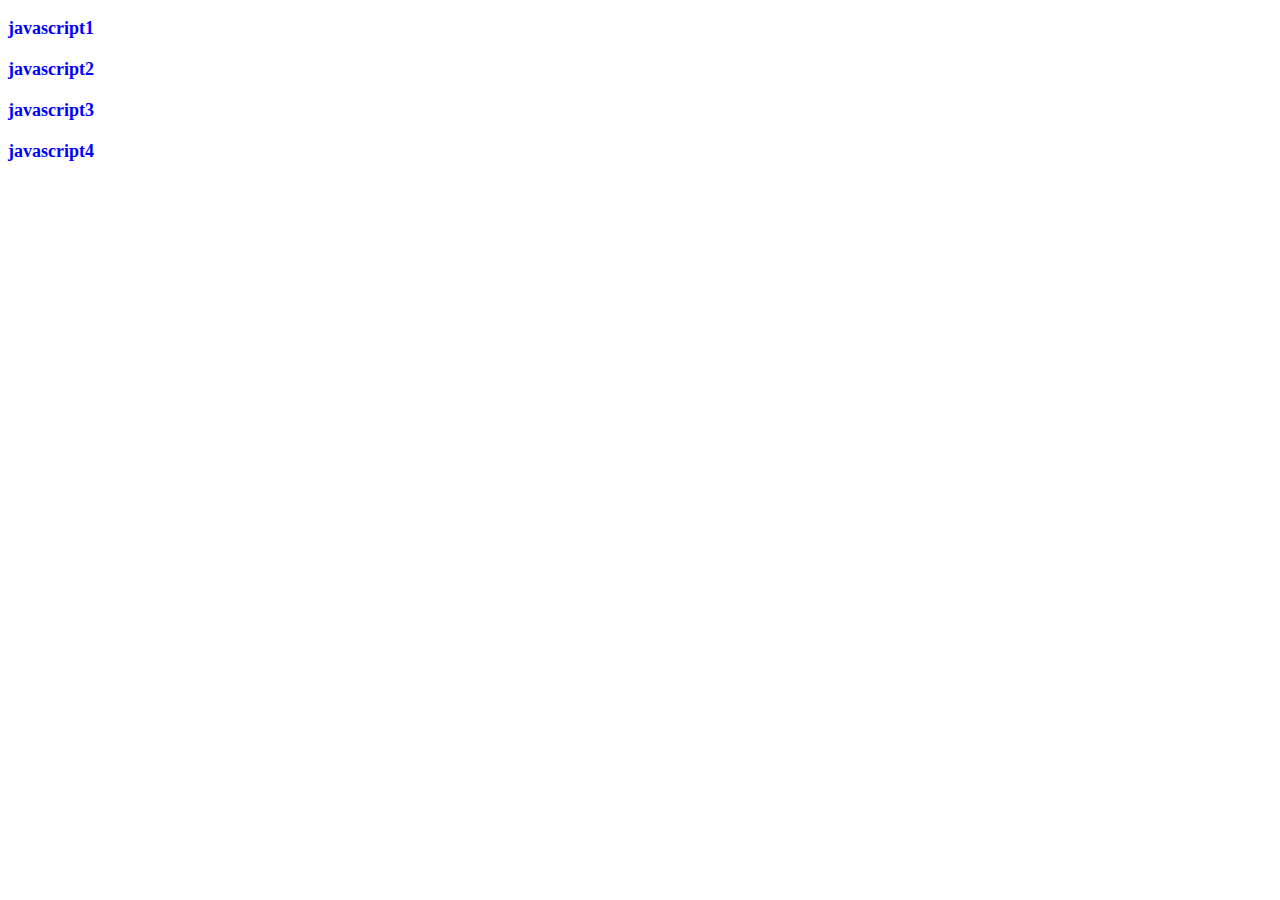
<file: index/index.html>
﻿<!DOCTYPE html>
<html>
<head>
<meta http-equiv="Content-Type" content="text/html; charset=utf-8" />
<link href="index.css" rel="stylesheet" type="text/css">

</head>
<body>
<a class="warning" href="https://polarisxy.github.io/JavaScript1/web.html"
onclick="popUp(this.href); return false;">javascript1</a>
<a class="warning" href="https://polarisxy.github.io/web/web.html"
onclick="popUp(this.href);return false;">javascript2</a>
<a class="warning" href="https://polarisxy.github.io/wxb/16wxb.html"
onclick="popUp(this.href); return false;">javascript3</a>
<a class="warning" href="https://polarisxy.github.io/end/gallery.html"
onclick="popUp(this.href);return false;">javascript4</a>
<script src="index.js">
</body>
</html>
</file>
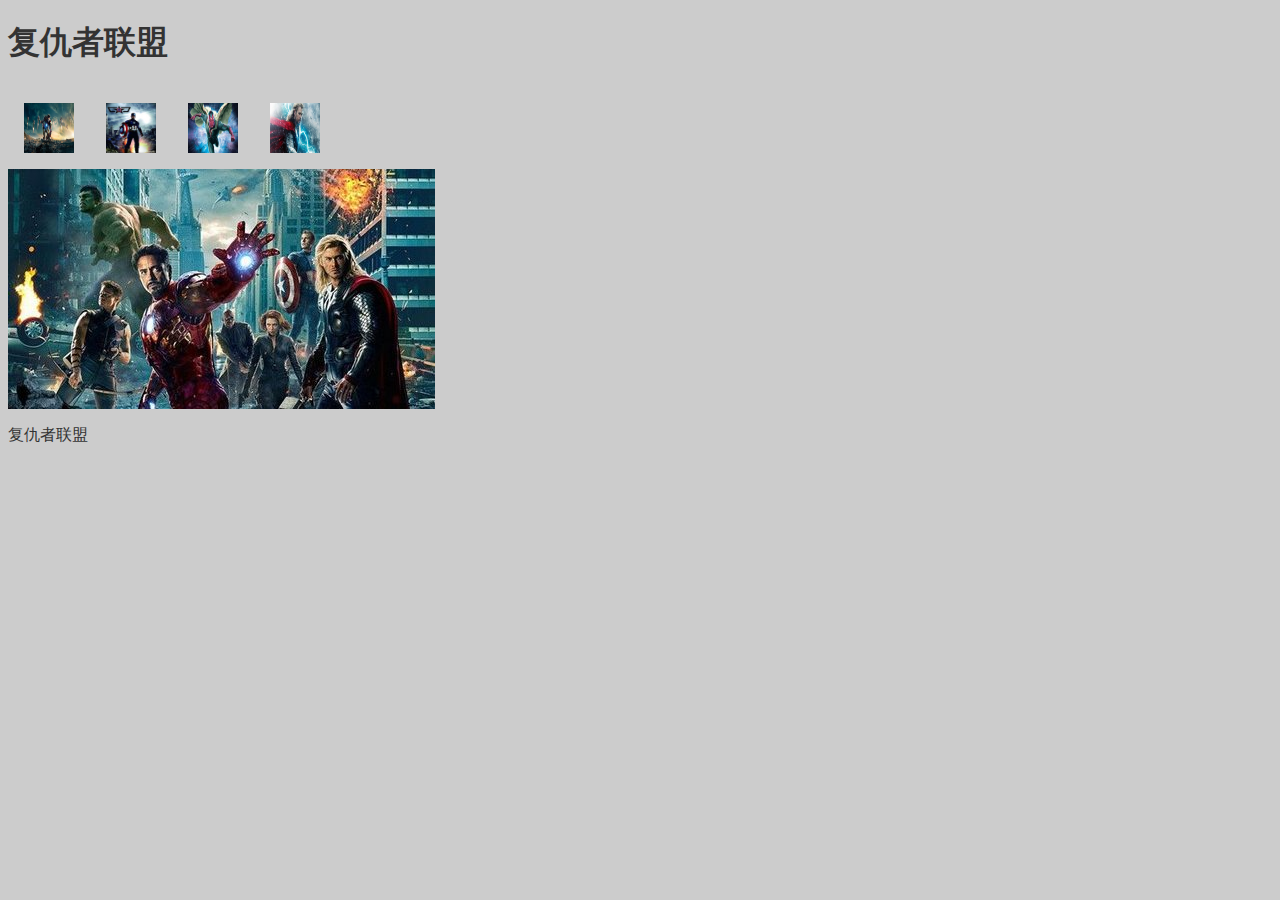
<file: end/gallery.html>
﻿<!DOCTYPE html>
<html>
<head>
<meta http-equiv="content-type" content="text/html; charset=utf-8" />
<title>The Avengers</title>
<link href="The Avengers.css" rel="stylesheet" media="screen" />
</head>
<body>
  <h1>复仇者联盟</h1>
  <ul id-"imagegallery">
    <li>
      <a href="钢铁侠.jpg" title="钢铁侠-托尼·斯塔克" onclick="showPic(this);return false;">
      <img src="钢铁侠.jpg" alt="Iron man"/></a>
    </li>
    <li>
      <a href="美国队长.jpg" title="美国队长-斯蒂夫·罗杰斯" onclick="showPic(this);return false;">
      <img src="美国队长.jpg" alt="Captain America"/></a>
    </li>
    <li>
      <a href="幻视.jpg" title="幻视（贾维斯）" onclick="showPic(this);return false;">
      <img src="幻视.jpg" alt="Mirage" /></a>
    </li>
    <li>
      <a href="雷神.jpg" title="雷神-索尔" onclick="showPic(this);return false;">
      <img src="雷神.jpg" alt="Thor"/></a>
    </li>
   </ul>
   <img id="placeholder" src="placeholder.gif" alt="复仇者联盟"/>
   <p id="description">复仇者联盟</p>
<script src="javascript.js"></script>
</body>
</html>
</file>
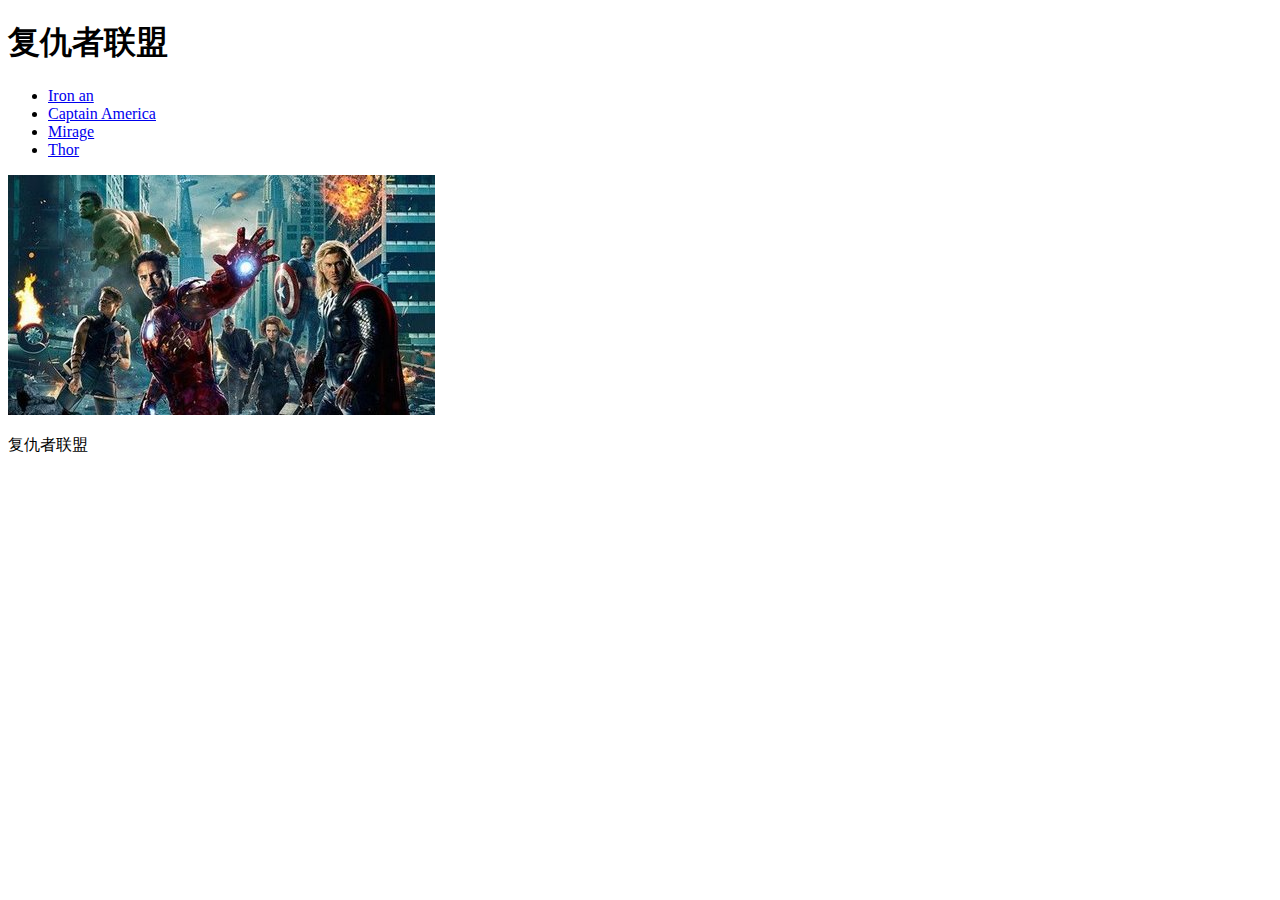
<file: JavaScript1/web.html>
﻿<!DOCTYPE html>
<html lang="en">
<head>
<meta charset=utf-8" />
<title>The Avengers</title>

</head>
<body>
  <h1>复仇者联盟</h1>
  <ul>
    <li>
      <a href="钢铁侠.jpg" title="钢铁侠-托尼·斯塔克" onclick="showPic(this);return false;">Iron an</a>
    </li>
    <li>
      <a href="美国队长.jpg" title="美国队长-斯蒂夫·罗杰斯" onclick="showPic(this);return false;">Captain America</a>
    </li>
    <li>
      <a href="幻视.jpg" title="幻视（贾维斯）" onclick="showPic(this);return false;">Mirage</a>
    </li>
    <li>
      <a href="雷神.jpg" title="雷神-索尔" onclick="showPic(this);return false;">Thor</a>
    </li>
   </ul>
   <img id="placeholder" src="复仇者联盟.jpg" alt="复仇者联盟"/>
   <p id="description">复仇者联盟</p>
   <script src="javascript.js"></script>
</body>
</html>
</file>
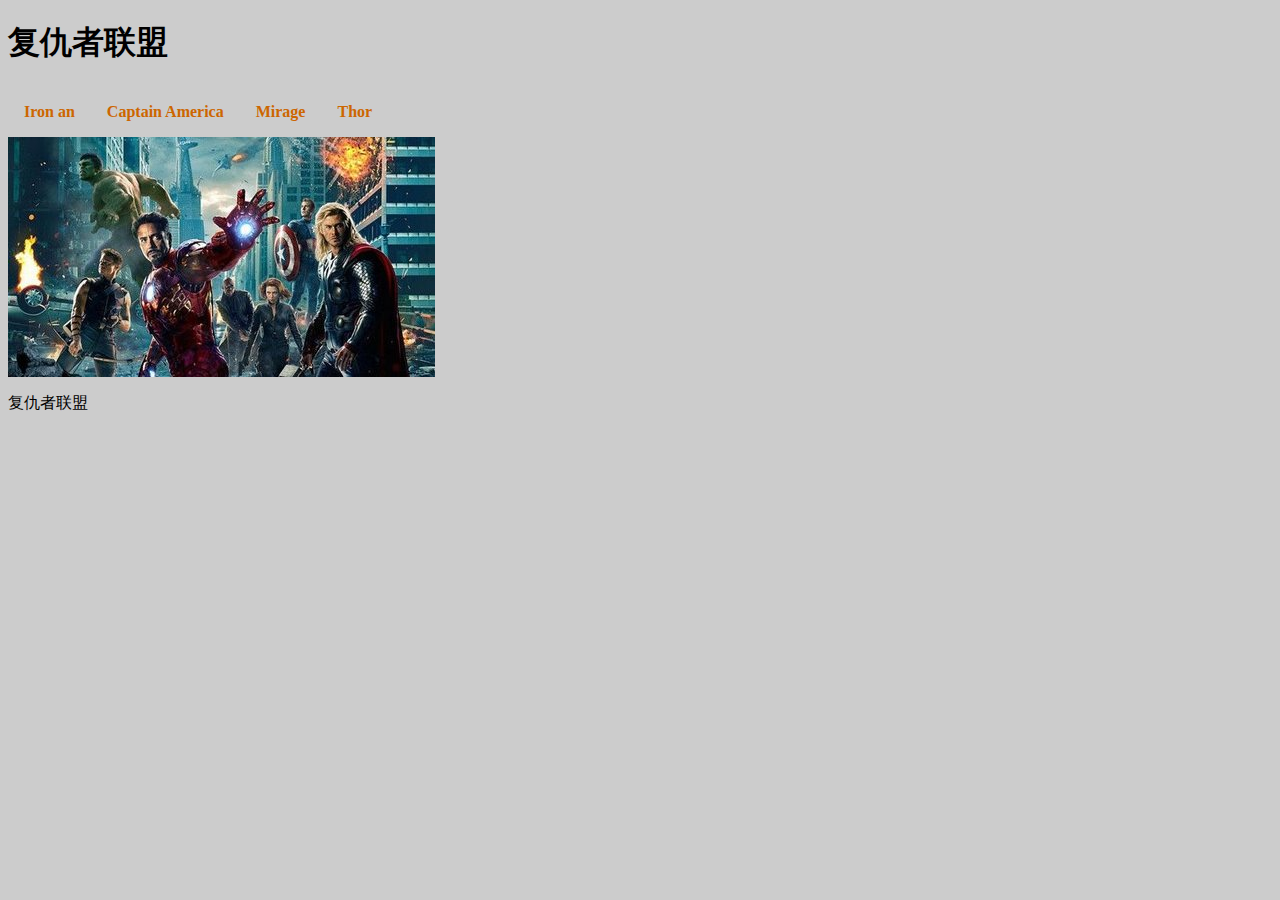
<file: web/web.html>
﻿<!DOCTYPE html>
<html lang="en">
<head>
<meta charset=utf-8" />
<title>The Avengers</title>
<style>
body{
  font-family:"Helvetirial setif;
  color:#333;
  background-color:#ccc;
  margin:lem 10%;
}
hl{
  color:#333;
  background-color:transparent;
}
a{
  color:#c60;
  background-color:transparent;
  font-weight:bold;
  text-decoration:none;
}
ul{
  padding:0;
}
li{
  float :left;
  padding: 1em;
  list-style:none;
}
img{
  display:block;
  clear:both;
}

</style>
</head>
<body>
  <h1>复仇者联盟</h1>
  <ul>
    <li>
      <a href="钢铁侠.jpg" title="钢铁侠-托尼·斯塔克" onclick="showPic(this);return false;">Iron an</a>
    </li>
    <li>
      <a href="美国队长.jpg" title="美国队长-斯蒂夫·罗杰斯" onclick="showPic(this);return false;">Captain America</a>
    </li>
    <li>
      <a href="幻视.jpg" title="幻视（贾维斯）" onclick="showPic(this);return false;">Mirage</a>
    </li>
    <li>
      <a href="雷神.jpg" title="雷神-索尔" onclick="showPic(this);return false;">Thor</a>
    </li>
   </ul>
   <img id="placeholder" src="复仇者联盟.jpg" alt="复仇者联盟"/>
   <p id="description">复仇者联盟</p>
   <script src="javascript.js"></script>
</body>
</html>
</file>
<file: index/index.css>
@charset "utf-8";
/* CSS Document */

.warning{
	font-weight:bold;
	color:#00F;
	float: left;
	clear: both;
	font-size: 18px;
	margin-top: 10px;
	margin-bottom: 10px;
}
a:link {
	text-decoration: none;
}
a:visited {
	text-decoration: none;
}
a:hover {
	text-decoration: none;
	color: #0F0;
}
a:active {
	text-decoration: none;
}
</file>
<file: end/The Avengers.css>
body{
  font-family:"Helvetica","Arial",serif;
  color:#333;
  background-color:#ccc;
  margin:lem 10%;
}
hl{
  color:#333;
  background-color:transparent;
}
a{
  color:#c60;
  background-color:transparent;
  font-weight:bold;
  text-decoration:none;
}
ul{
	padding:0;
}
li{
  float :left;
  padding: 1em;
  list-style:none;
}
#imagegallery{
	list-style:none;
	}
body ul li a img {
	float: left;
	height: 50px;
	width: 50px;
}

#imagegallery li{
	display: inline;
}
#placeholder {
	float: left;
	clear: both;
}
p {
	clear: both;
	float: left;
}

#imagegallery li a img{
	border:0;
	}
</file>
